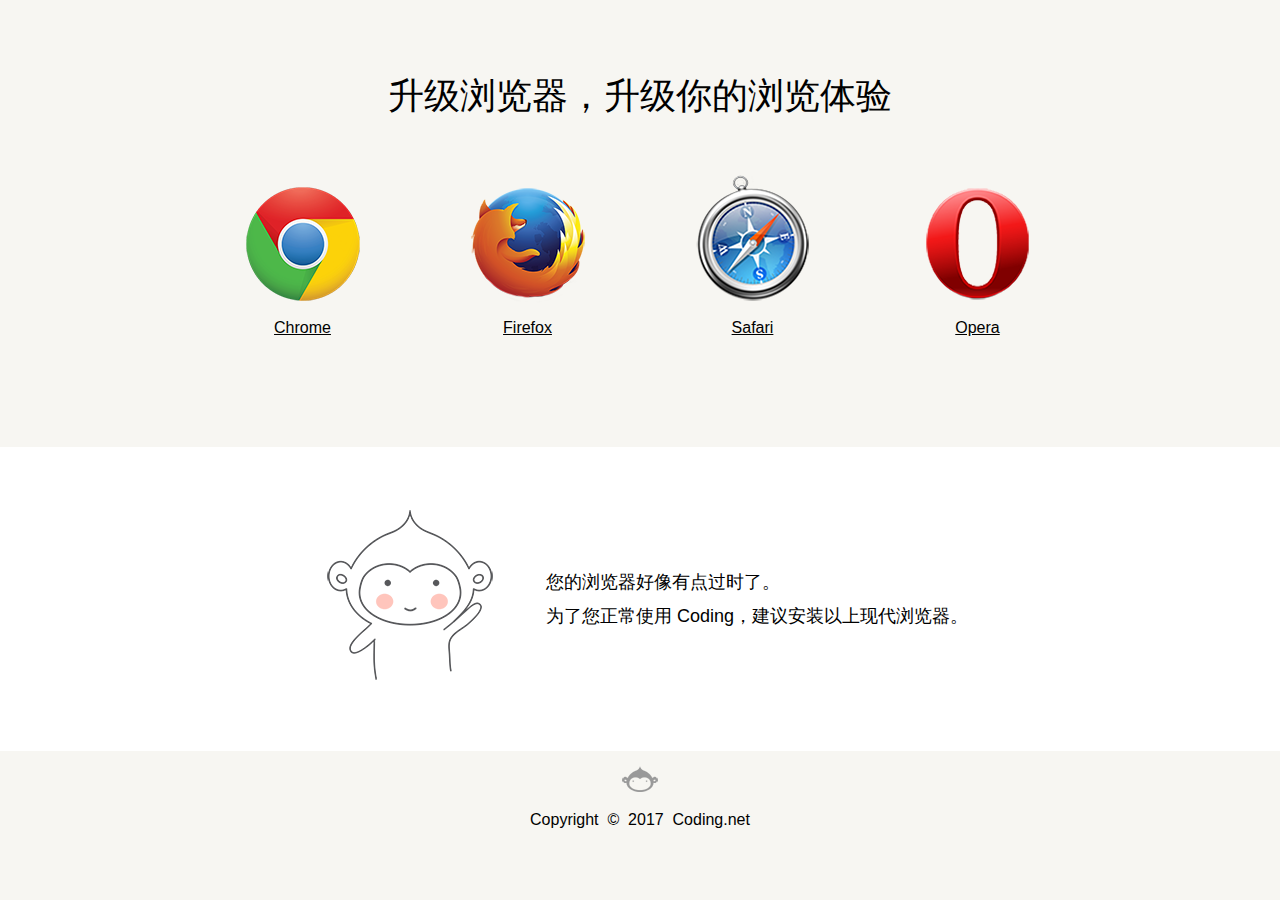
<file: unsupport.html>
<!DOCTYPE html>
<html lang="en">
<head>
    <meta charset="UTF-8">
    <!--<link rel="shortcut icon" type="image/x-icon" href="/img/favicon.ico">--><!--ico图标-->
    <title>当前浏览器不被支持</title>
    <meta name="Keywords" content="">
    <meta name="Description" content="">

    <!-- 小于ie9浏览器 -->
    <!--[if lt IE 9]>
    <script type="text/javascript">
        var unsupport = true;
    </script>
    <![endif]-->

    <script type="text/javascript">
        if (typeof unsupport == "undefined") {
            alert("您用的浏览器是比较现代的浏览器！");
//            location.href = "./index.html";
        }
    </script>
    <link rel="stylesheet" href="css/unsupport.css">
</head>
<body>
    <div id="container">
        <h1>升级浏览器，升级你的浏览体验</h1>
        <table class="browsers">
            <tr>
                <td>
                    <a class="clearfix" href="https://www.baidu.com/s?ie=utf-8&f=8&rsv_bp=0&rsv_idx=1&tn=baidu&wd=chrome&rsv_pq=d86cdadd00017264&rsv_t=360aWu2FSRZs7CaIe13bBv6Q3vQ%2Fe6SLCSc936lHSoNSVONIauhlWyIZQ%2Fo&rqlang=cn&rsv_enter=1&rsv_sug3=2&rsv_sug1=1&rsv_sug7=100&rsv_sug2=0&inputT=1475&rsv_sug4=2485" target="_blank">
                        <img src="images/c1ee40e3d647f1759326ce5bffedd786.png" alt="Download Chrome">
                        <p>Chrome</p>
                    </a>
                </td>
                <td>
                    <a class="clearfix" href="http://www.firefox.com.cn/" target="_blank">
                        <img src="images/3f1ee7a96c140235f365ba793828a3e1.png" alt="Download Firefox">
                        <p>Firefox</p>
                    </a>
                </td>
                <td>
                    <a class="clearfix" href="http://www.apple.com/cn/safari/" target="_blank">
                        <img src="images/52e7c4a8012d645d3fceb38a41f0d12b.png" alt="Download Safari">
                        <p>Safari</p>
                    </a>
                </td>
                <td>
                    <a class="clearfix" href="http://www.opera.com/zh-cn" target="_blank">
                        <img src="images/7e8bf3e5d99c3236c3d41578bb5edd2a.png" alt="Download Opera">
                        <p>Opera</p>
                    </a>
                </td>
            </tr>
        </table>
        <div class="suggestion">
            <table>
                <tr>
                    <td width="34%" align="right">
                        <img src="images/b450bc65946dc40dfef71065023f9bf5.png" alt="smily suggestion">
                        <!--<img src="http://temp.im/170x180/F7F6F2/333" alt="占位图标">-->
                    </td>
                    <td class="words" colspan="2" width="66%">
                        <p>您的浏览器好像有点过时了。</p>
                        <p>为了您正常使用 Coding，建议安装以上现代浏览器。</p>
                    </td>
                </tr>
            </table>
        </div>
        <div class="footer">
            <img src="images/a042d59d581d72c415d27655ec37be93.png" alt="">
            <!--<img src="http://temp.im/100x30/F7F6F2/333" alt="占位图标">-->
            <p>Copyright&nbsp;&nbsp;&copy;&nbsp;&nbsp;2017&nbsp;&nbsp;Coding.net </p>
        </div>
    </div>

    <script src="js/unsupport.js"></script>

    <script type="text/javascript">
        DD_belatedPNG.fix('img');
    </script>

    <!-- Google Analytics -->
    <script>
        var cdn = typeof "https://dn-coding-net-production-static.qbox.me" === 'undefined' ? '' : "https://dn-coding-net-production-static.qbox.me";
        setTimeout(function () {
            (function (i, s, o, g, r, a, m) {
                i['GoogleAnalyticsObject'] = r;
                i[r] = i[r] || function () {
                    (i[r].q = i[r].q || []).push(arguments)
                }, i[r].l = 1 * new Date();
                a = s.createElement(o),
                    m = s.getElementsByTagName(o)[0];
                a.async = 1;
                a.src = g;
                m.parentNode.insertBefore(a, m)
            })(window, document, 'script', '//www.google-analytics.com/analytics.js', 'ga');
            ga('create', 'UA-65952334-1', 'auto');
            ga('require', 'linkid');
            ga('send', 'pageview');
        }, 0)
    </script>
</body>
</html>
</file>
<file: css/unsupport.css>
@charset "utf-8";
blockquote, body, dd, div, dl, dt, fieldset, form, h1, h2, h3, h4, h5, h6, input, li, ol, p, pre, td, textarea, th, ul {
    padding: 0;
    margin: 0
}

table {
    border-collapse: collapse;
    border-spacing: 0
}

fieldset, img {
    border: 0
}

address, caption, cite, code, dfn, em, strong, th, var {
    font-weight: 400;
    font-style: normal
}

ol, ul {
    list-style: none
}

caption, th {
    text-align: left
}

h1, h2, h3, h4, h5, h6 {
    font-weight: 400;
    font-size: 100%
}

q:after, q:before {
    content: ""
}

abbr, acronym {
    border: 0
}

.clearfix:after {
    content: ".";
    display: block;
    height: 0;
    clear: both;
    visibility: hidden
}

* html .clearfix {
    height: 1%
}

.clearfix {
    display: block
}

body {
    -webkit-font-smoothing: antialiased;
    font-family: "PingFang SC", "Helvetica Neue", "Hiragino Sans GB", "Segoe UI", "Microsoft YaHei", "微软雅黑", sans-serif;
    position: absolute;
    background-color: #F7F6F2;
    top: 0;
    left: 0;
    right: 0;
    bottom: 0
}

#container {
    background: #F7F6F2;
    height: 100%;
    width: 100%;
    min-width: 900px;
    position: absolute
}

#container h1 {
    font-family: '黑体';
    text-align: center;
    font-weight: 400;
    padding: 2em 0 1.5em;
    font-size: 36px
}

#container table.browsers {
    height: 170px;
    width: 900px;
    margin: 0 auto 100px
}

#container table.browsers td {
    width: 16.6%;
    text-align: center;
    vetical-align: center
}

#container table.browsers td a {
    color: #000;
    border-radius: 5px;
    padding-bottom: 10px
}

#container table.browsers td a:hover {
    color: #444;
    background: #F1F1F1
}

#container table.browsers td img {
    width: 120px;
    margin-bottom: 10px
}

#container .suggestion {
    height: auto;
    width: 100%;
    background: #FFF;
    padding: 60px 0
}

#container .suggestion table {
    height: 180px;
    width: 900px;
    margin: auto
}

#container .suggestion table img {
    height: 180px
}

#container .suggestion table td.words p {
    text-indent: 50px;
    line-height: 34px;
    font-size: 18px
}

#container .footer {
    height: 100px;
    text-align: center
}

#container .footer img {
    margin-top: 10px
}

#container .footer p {
    margin: 10px 0
}
</file>
